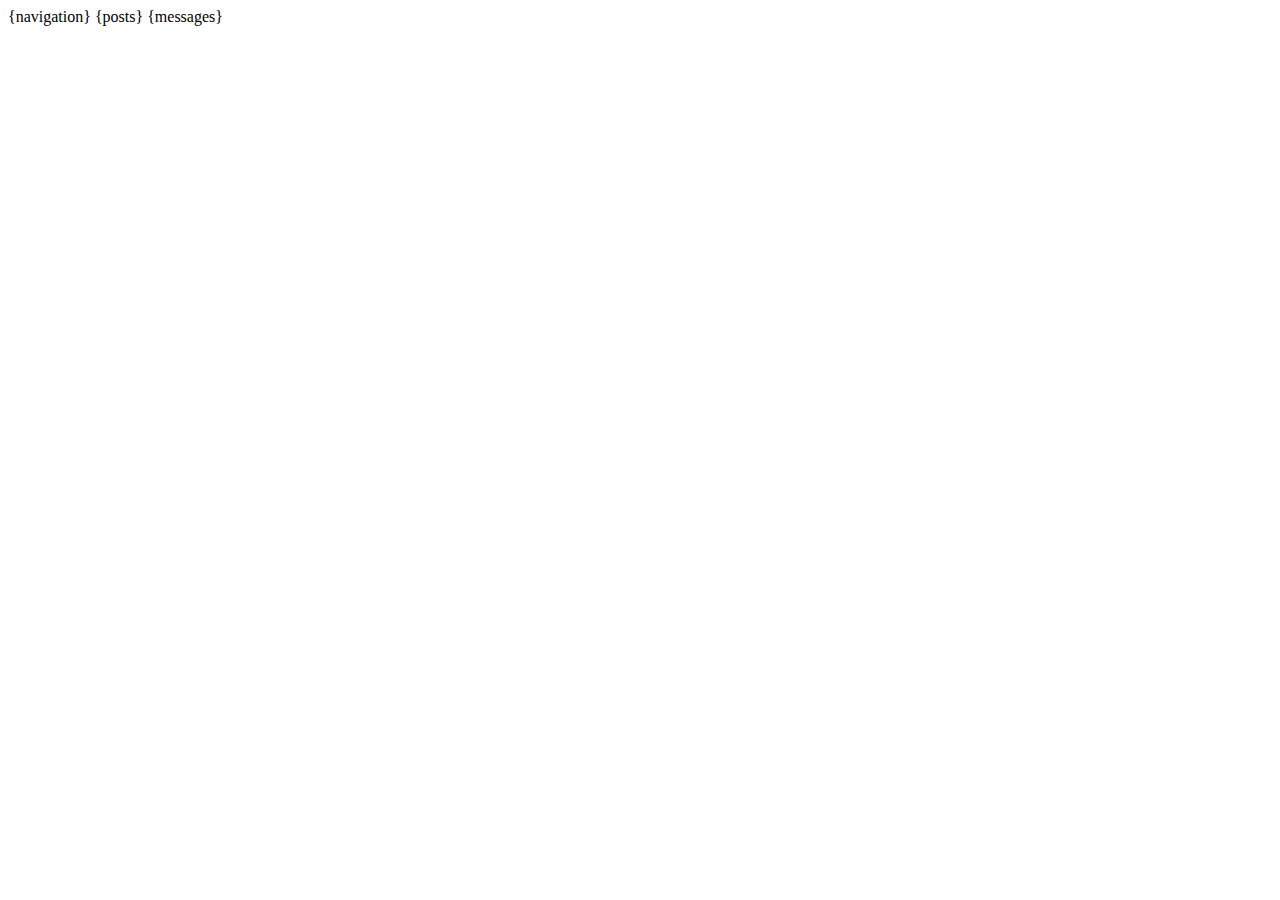
<file: timeline.html>
<!doctype html>
<html lang="en">
<head>
  <meta charset="utf-8">
  <title>kybyz homepage</title>
  <link rel="stylesheet" href="timeline.css">
  <link rel="stylesheet" href="post.css">
  <link rel="stylesheet" href="netmeme.css">
  <script type="text/javascript" src="kybyz.js"></script>
</head>
<body>
<div class="row">
  {navigation}
  {posts}
  {messages}
</div>
</body>
</html>
</file>
<file: timeline.css>
.column {
	float: left;
	width: 33.3%;
}

#kbz-navigation, #kbz-messages {
	padding: 1em;
}

/* https://css-tricks.com/snippets/css/clear-fix/ */
.row:after {
	content: "";
	display: table;
	clear: both;
}
</file>
<file: post.css>
.post {
  margin: auto;
  width: 100%;
  max-aspect-ratio: 1/1;
  text-align: left;
  position: relative;
}

.bottom {
  bottom: 0;
}

.top {
  top: 0;
}
</file>
<file: netmeme.css>
/* codepen.io/MetalEscape/pen/WrYxVM */
* {
  box-sizing: border-box;
}

.netmeme {
  margin: auto;
  width: 100%;
  aspect-ratio: 1;
  background-size: cover; 
  text-align: center;
  position: relative;
}

.netmeme p {
  position: absolute; 
  left: 0;
  right: 0; 
  margin: 15px 0;
  padding: 0 5px;
  font-family: impact;
  font-size: 2.5em;
  color: white;
  letter-spacing: 1px;
  text-shadow:2px 2px 0 #000,
    -2px -2px 0 #000,
    2px -2px 0 #000,
    -2px 2px 0 #000,
    0px 2px 0 #000,
    2px 0px 0 #000,
    0px -2px 0 #000,
    -2px 0px 0 #000;
}

.bottom {
  bottom: 0;
}

.top {
  top: 0;
}
</file>
